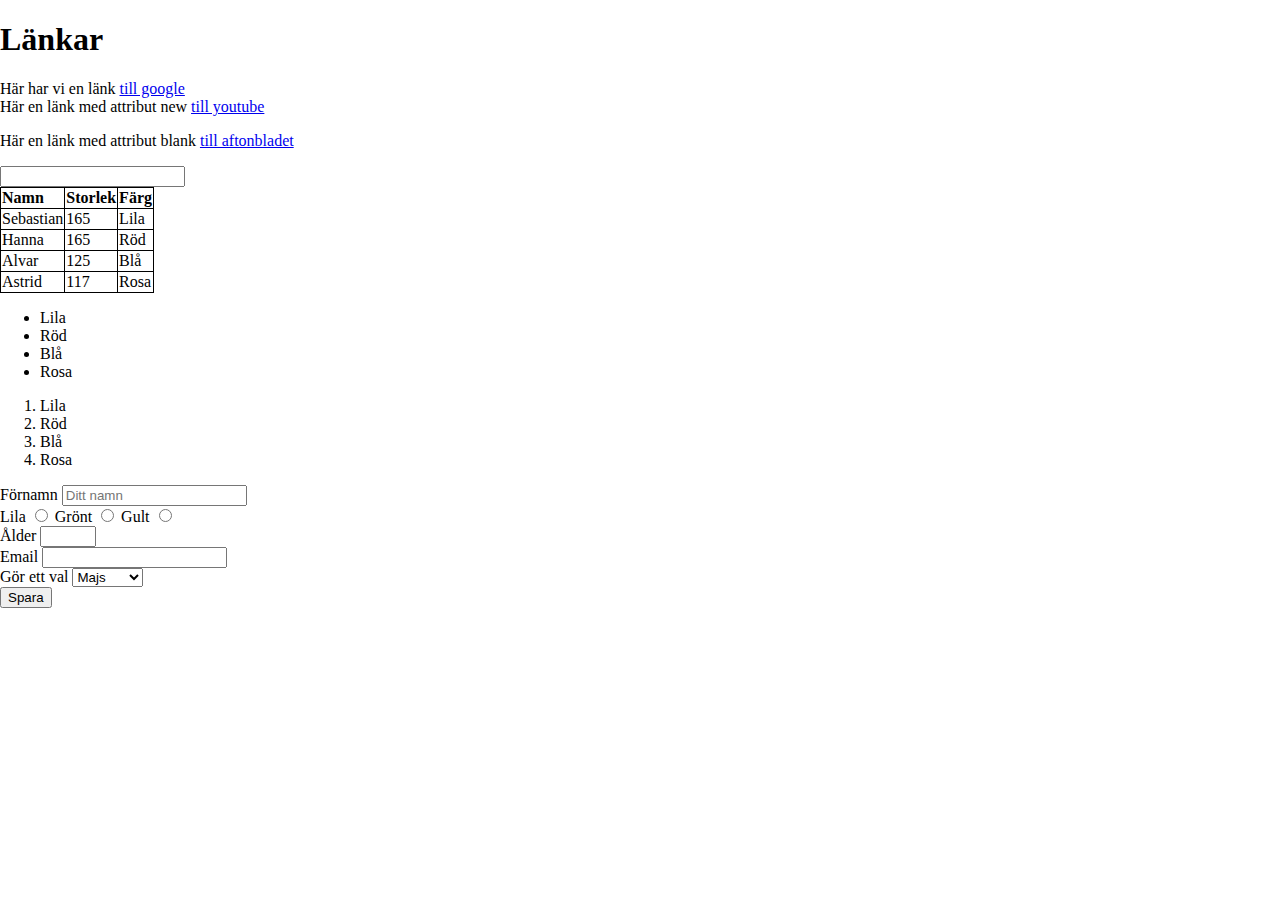
<file: Index.html>
<!DOCTYPE html>
<html lang="en">
<head>
    <meta charset="UTF-8">
    <meta http-equiv="X-UA-Compatible" content="IE=edge">
    <meta name="viewport" content="width=device-width, initial-scale=1.0">
    <title>Document</title>

    <link href="./CSS/index.css" rel="stylesheet"/>
</head>
<body>
    <h1>Länkar</h1>
    <p>Här har vi en länk <a href="https://www.google.se">till google </a><br>
    Här en länk med attribut new <a href="https://www.youtube.com" target="_new"> till youtube</a></p>
    <p>Här en länk med attribut blank <a href="https://aftonbladet.se" target="_blank">till aftonbladet </a></p>
    <input type="number">
    <table cellspacing="1" bgcolor="#000000">
        <tr bgcolor="#ffffff">
        
          <td> <b>Namn</b></td>
          <td><b>Storlek</b></td>
          <td><b>Färg</b></td>
        </tr>
        <tr bgcolor="#ffffff">
          <td>Sebastian</td>
          <td>165</td>
          <td>Lila</td>
        </tr>
        <tr bgcolor="#ffffff">
          <td>Hanna</td>
          <td>165</td>
          <td>Röd</td>
        </tr>
        <tr bgcolor="#ffffff">
            <td>Alvar</td>
            <td>125</td>
            <td>Blå</td>
        </tr>
        <tr bgcolor="#ffffff">
            <td>Astrid</td>
            <td>117</td>
            <td>Rosa</td>
        </tr>
      </table>
      <ul>
        <li>Lila</li>
        <li>Röd</li>
        <li>Blå</li>
        <li>Rosa</li>
      </ul>
      <ol>
        <li>Lila</li>
        <li>Röd</li>
        <li>Blå</li>
        <li>Rosa</li>
      </ol>
      <form>
        <label for="fname">Förnamn</label>
        <input 
        type="text" 
        id="fname" 
        placeholder="Ditt namn"
        name="firstname"
        required/>
        <br>
        <label for="purple">Lila</label>
        <input type="radio" id="purple" name="colors" value="purple"/>
        <label for="green">Grönt</label>
        <input type="radio" id="green" name="colors" value="green"/>
        <label for="yellow">Gult</label>
        <input type="radio" id="yellow" name="colors" value="gult"/><br>
        <label for="Age">Ålder</label>
        <input type="number" id="age" name="Age" value="Age" min="18" max="99" required/><br>
        <label for="mailadress">Email</label>
        <input type="email" name="email" id="mailadress" required><br>
        <label for="rullgardin">Gör ett val</label>
        <select name="mat" id="rullgardin">
          <option value="majs">Majs</option>
          <option value="popcorn">popcorn</option>
        </select>
        <br>
        <button>Spara</button>
    </form>

</body>
</html>
</file>
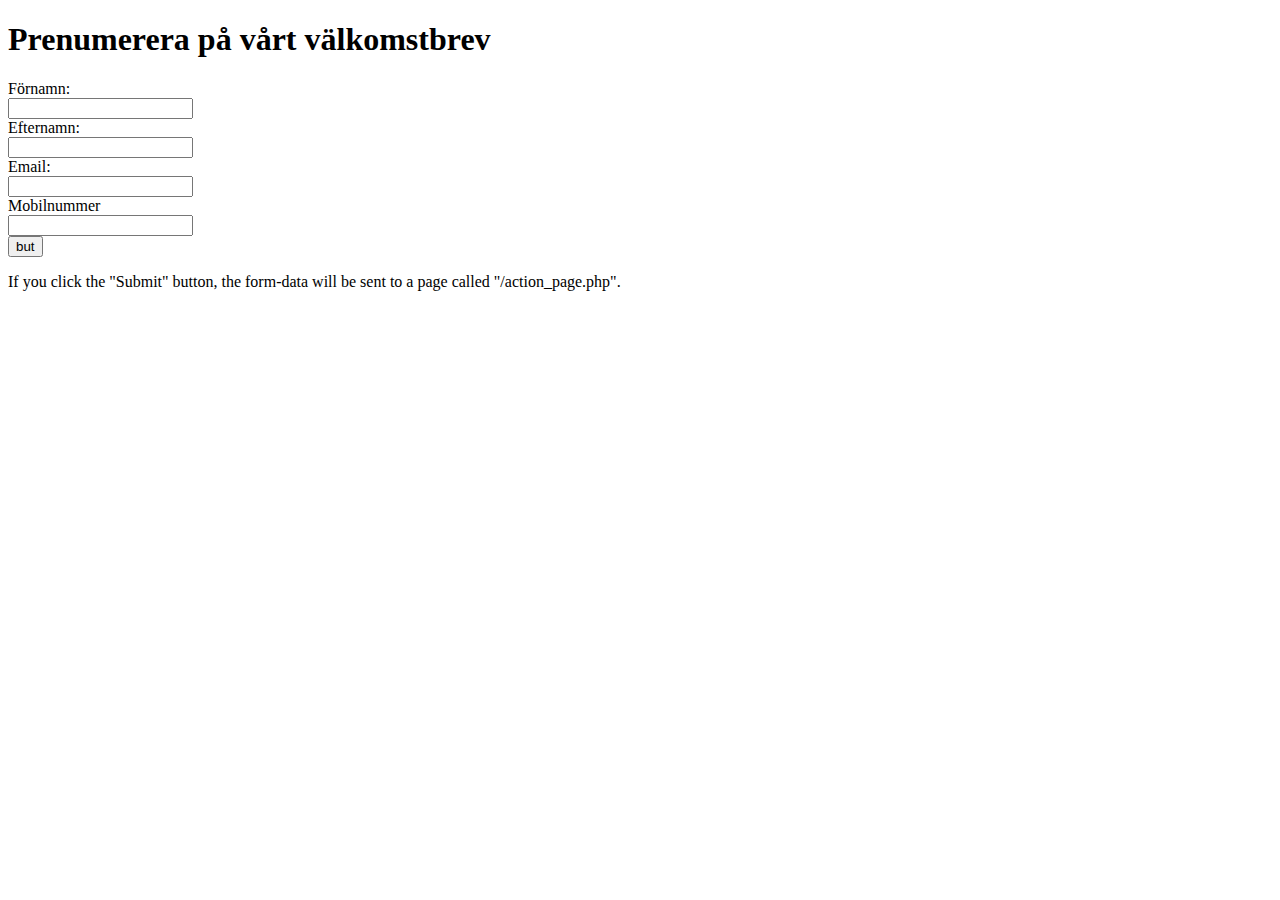
<file: Formulär med validering.html>
<!DOCTYPE html>
<html lang="en">
<head>
    <meta charset="UTF-8">
    <meta http-equiv="X-UA-Compatible" content="IE=edge">
    <meta name="viewport" content="width=device-width, initial-scale=1.0">
    <title>Document</title>
</head>
<body>
    <h1>Prenumerera på vårt välkomstbrev</h1>
    <form action="/action_page.php">
        <label for="fname">Förnamn:</label><br>
        <input type="text" id="fname" required><br>
        <label for="lname">Efternamn:</label><br>
        <input type="text" name="lname" required><br>
        <label for="email">Email:</label><br>
        <input type="text" name="email"><br>
        <label for="number">Mobilnummer</label><br>
        <input type="number" id="number" name="number" minlength="10" maxlength="10"><br>
        <input type="button" value="but">
      </form> 
      
      <p>If you click the "Submit" button, the form-data will be sent to a page called "/action_page.php".</p>
</body>
</html>
</file>
<file: CSS/index.css>
html,
body {
    height: 100%;
}
body {
    margin: 0;
}
.container {
    width: 200px;
    height: 200px;
    /* border: 1px solid purple; */
    background-color: purple;
}
.content {
    width: 900px;
    height: 400px;
    /* border: 1px solid purple; */
    background-color: orange;
}
</file>
